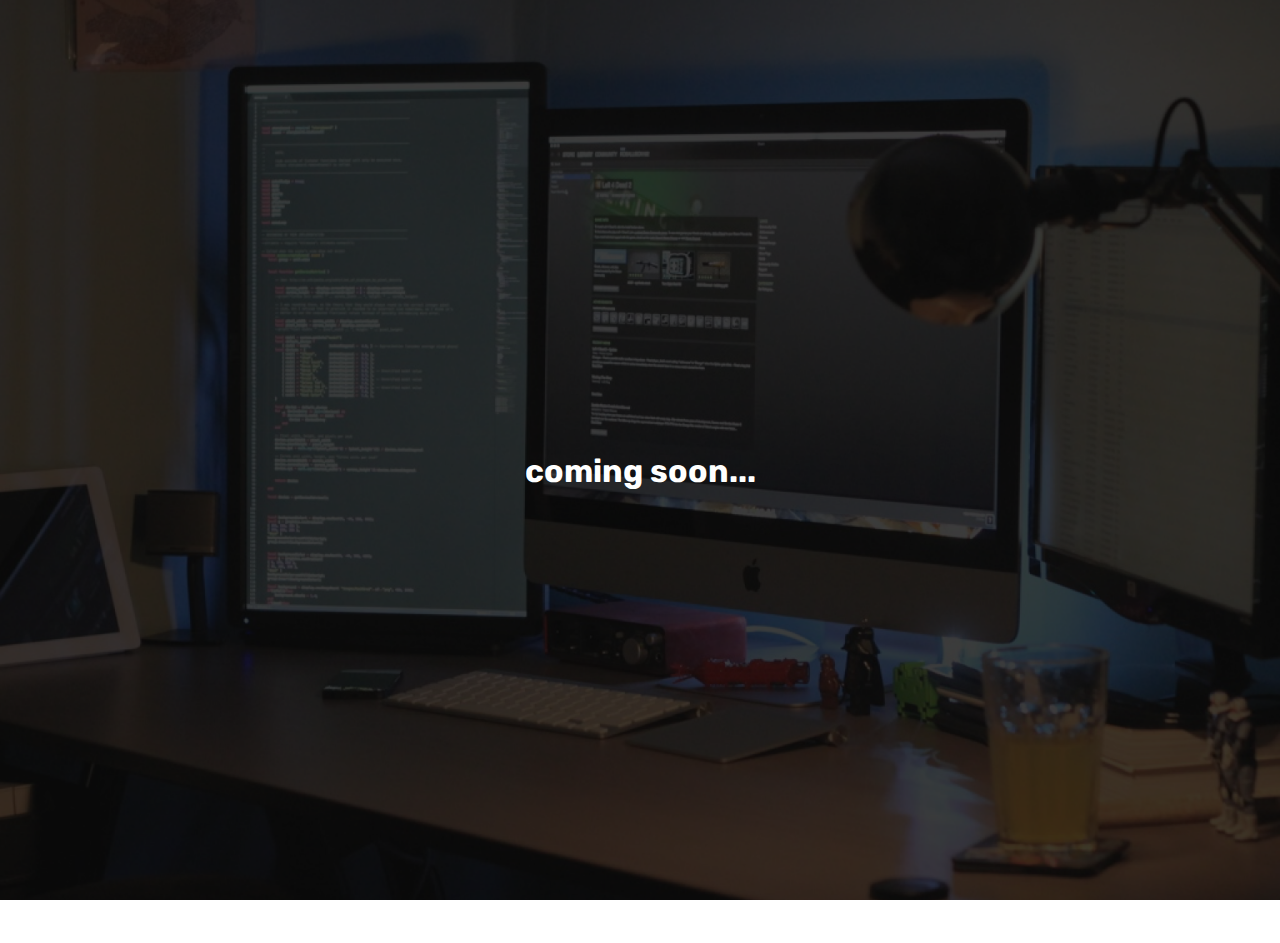
<file: index.html>
<!DOCTYPE html>
<html lang="en">
  <head>
    <meta charset="UTF-8" />
    <meta http-equiv="X-UA-Compatible" content="IE=edge" />
    <meta name="viewport" content="width=device-width, initial-scale=1.0" />
    <title>Document</title>
    <link rel="stylesheet" href="css/styles.css" />
  </head>
  <body>
    <!-- Top Navigation -->

    <h1 style="text-align: center; line-height: 100vh;">coming soon...</h1>

    <!-- <section class="main">
      <div class="top-navigation">
        <div class="logo">
          Jerico<span style="color: rgb(34, 139, 34)">\</span> De Guzman
        </div>
        <div class="hamburger">
          <img
            src="../../../assets/icons8-menu.svg"
            class="logo"
            alt=""
            (click)="openMenu()"
          />
        </div>
      </div>

      <div class="content">
        <h1 class="hero-title">Hello, I'm Jerico</h1>

        <p class="paragraph">
          I work as a <span style="color: rgb(34, 139, 34)">front end</span> web
          developer
        </p>
        <img
          src="../../../assets/down-arrow -white.svg"
          class="white-arrow-down"
          alt=""
        />
      </div>
    </section> -->
  </body>
</html>
</file>
<file: css/styles.css>
/* Add application styles & imports to this file! */
@import url('https://fonts.googleapis.com/css2?family=Rubik&display=swap');

body {
  font-family: 'Rubik', sans-serif;
  color: white;
  padding: 0;
  height: 100%;

  margin: 0;
  padding: 0;
  background-image: url('../../../assets/coding-background.png');
  background-size: cover;
  background-attachment: fixed; /* Optional - prevents scrolling */
  background-position: center;
  background-repeat: no-repeat;
}



/* rgb(34,139,34) */

.main {
    /* background: url('../../../assets/coding-background.png'); */
    /* opacity: 0.9;
    height: 100vh; */
  }
  
  .logo{
    color: white;
    cursor: pointer;
  }
  
  .content {
    padding: 18.35rem 2rem;
    display: flex;
    flex-direction: column;
    justify-content: center;
    align-items: center;
  }
  
  .top-navigation {
    padding: 2.4rem;
    height: 100%;
    display: flex;
    justify-content: space-between;
  }
  
  .logo {
    text-transform: uppercase;
    font-size: 1.5rem;
  }
  
  .white-arrow-down{
    width: 2%;
    cursor: pointer;
    transform: rotate(180deg)
  }
  
  .hero-title{
    font-size: 5rem;
    border: 0.3rem solid rgb(34, 139, 34);
    padding: 1rem;
    margin: 0;
  }
  
  .paragraph{
    font-size: 1.3rem;
  }
  
  /* 1366x 768 */
  @media only screen and (max-width: 1366px) {
    .content{
      padding: 8.95rem 2rem;
    }
    .hero-title{
      text-align: center;
    }
  }
  
  
  @media only screen and (max-width: 790px) {
    .content {
      padding: 6rem;
    }
  }
  
  /* Galaxy s20 ultra */
  @media only screen and (max-width: 412px) {
    .logo {
      padding-top: 1rem;
    }
    .hero-title{
      font-size: 3rem;
    }
  
    .paragraph{
      padding-top: 1.5rem;
      text-align: center;
    }
  
    .white-arrow-down{
      width: 10%;
    }
  }
</file>
